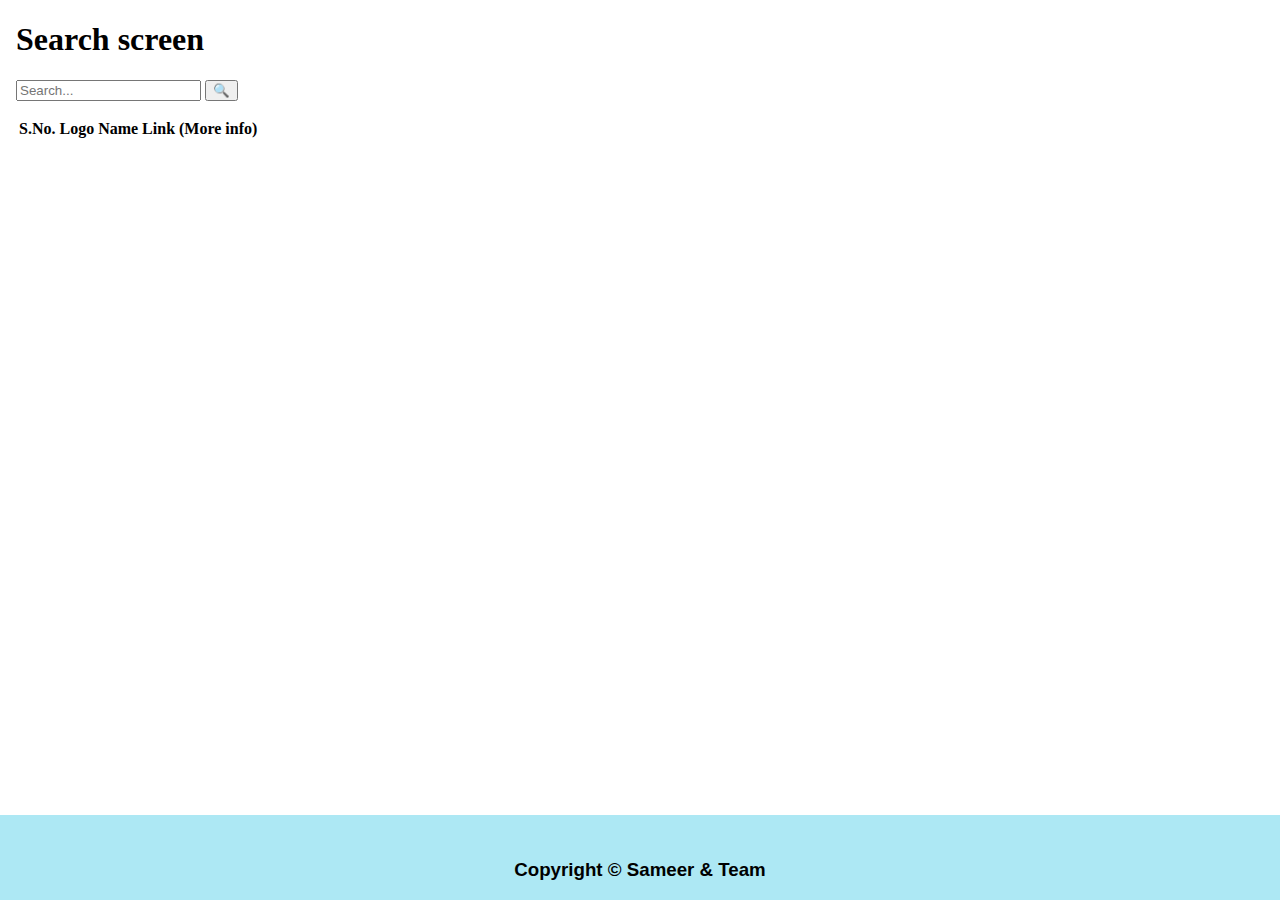
<file: cryptoView/search.html>
<!DOCTYPE html>
<html lang="en">
  <head>
    <title>Search | CryptoView</title>
    <meta charset="UTF-8" />
    <meta http-equiv="X-UA-Compatible" content="IE=Edge" />
    <meta name="viewport" content="width=device-width, initial-scale=1.0" />

    <link rel="stylesheet" href="./search.css" />
  </head>
  <body>
    <nav>
      <h1>Search screen</h1>
    </nav>

    <section>
      <form action="">
        <input type="text" placeholder="Search..." name="q" id="search_field" />
        <button>🔍</button>
      </form>
    </section>

    <section>
      <table>
        <thead>
          <tr>
            <th>S.No.</th>
            <th>Logo</th>
            <th>Name</th>
            <th>Link (More info)</th>
          </tr>
        </thead>
        <tbody id="search_result"></tbody>
      </table>
    </section>
    <footer>
      <i class="fa-brands fa-facebook-f"></i>
      &emsp;
      <i class="fa-brands fa-instagram"></i>
      &emsp;
      <i class="fa-brands fa-twitter"></i>
      &emsp;
      <i class="fa-brands fa-linkedin-in"></i>

      <h3>Copyright &copy; Sameer &amp; Team</h3>
    </footer>
    <script src="./search.js"></script>
  </body>
</html>
</file>
<file: cryptoView/search.css>
body {
    margin: 0px;
}
section,nav {
    margin: 1rem;

}
  
footer {
    position: fixed;
    bottom: 0px;
    width: 100%;
    text-align: center;
    background-color: #ADE8F4;
    /* padding: 1rem; */
    font-family: 'Nunito', sans-serif;
  }
  footer > h3 {
    padding-top: 0.5rem;
  }
</file>
